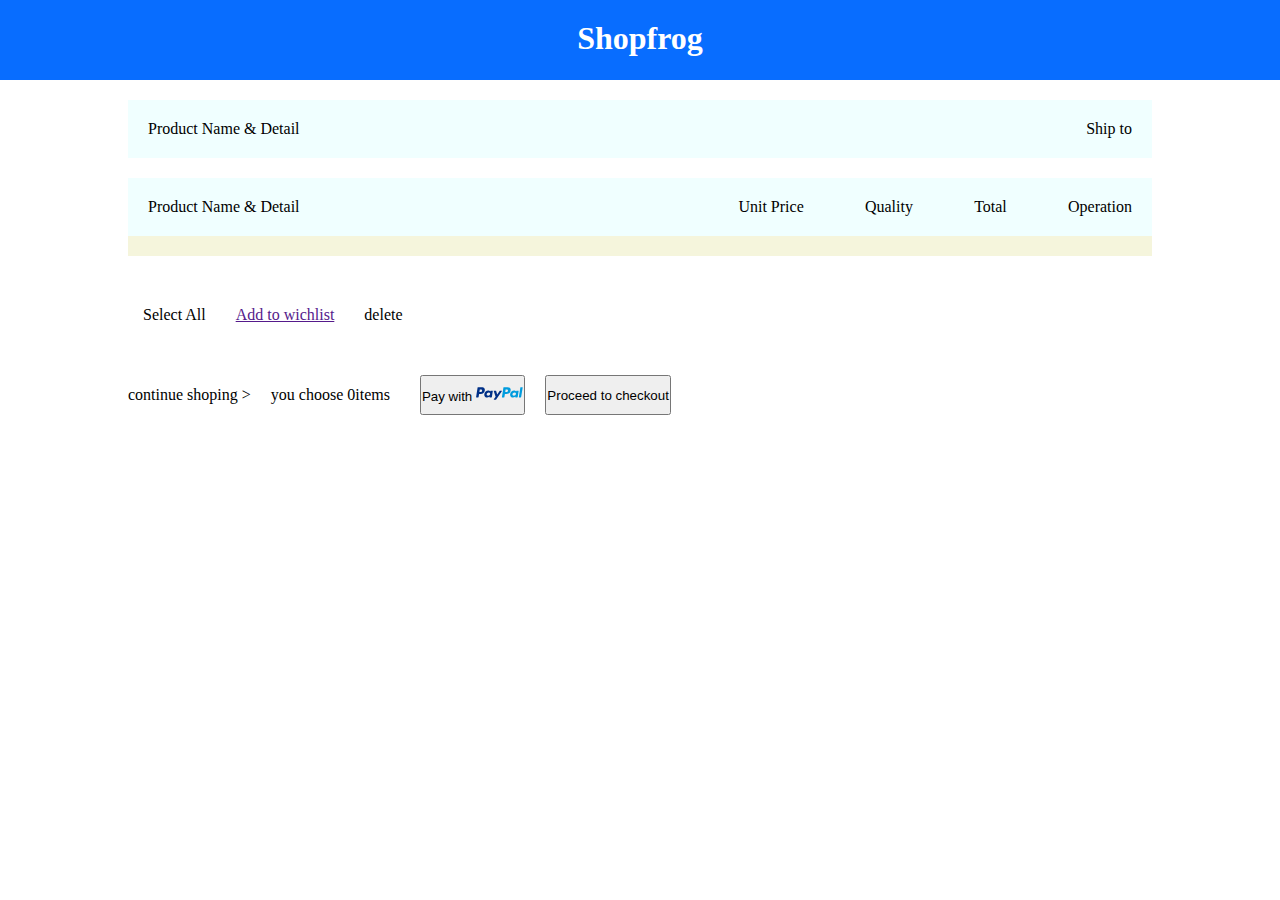
<file: shopfrog/cart.html>
<!DOCTYPE html>
<html lang="en">
<head>
    <meta charset="UTF-8">
    <meta http-equiv="X-UA-Compatible" content="IE=edge">
    <meta name="viewport" content="width=device-width, initial-scale=1.0">
    <title>Document</title>
    <link rel="stylesheet" href="./styles/cart.css">
</head>
<body>
    <div>
        <div id="navbar">
            <h1><a href="./index.html">Shopfrog</a></h1>

        </div>
        <div>
            <div id="centertop">
                <div id="ct1">
                    <p>Product Name & Detail</p>
                    <p>Ship to <span></span></p>
                </div>
                <div id="ct2">
                    <p>Product Name & Detail</p>
                    <div id="ct2in">
                        <p>Unit Price</p>
                        <p>Quality</p>
                        <p>Total</p>
                        <p>Operation</p>
                    </div>
                </div>
                <div id="ct3">
                    <div id="disproduct"></div>
                    <div id="ct3in">
                        <option value="">Select All</option>
                        <a href="">Add to wichlist</a>
                        <a>delete</a>
                    </div>
                </div>
                <div id="ct4">
                    <p>continue shoping ></p>
                    <p>you choose <span>0</span>items</p>
                    <button>Pay with <img src="[data-uri]" alt=""></button>
                    <button id="pay">Proceed to checkout</button>
                </div>
            </div>   
        </div>
    </div>
</body>
</html>
<script src="./scripts/cartjs.js"></script>
</file>
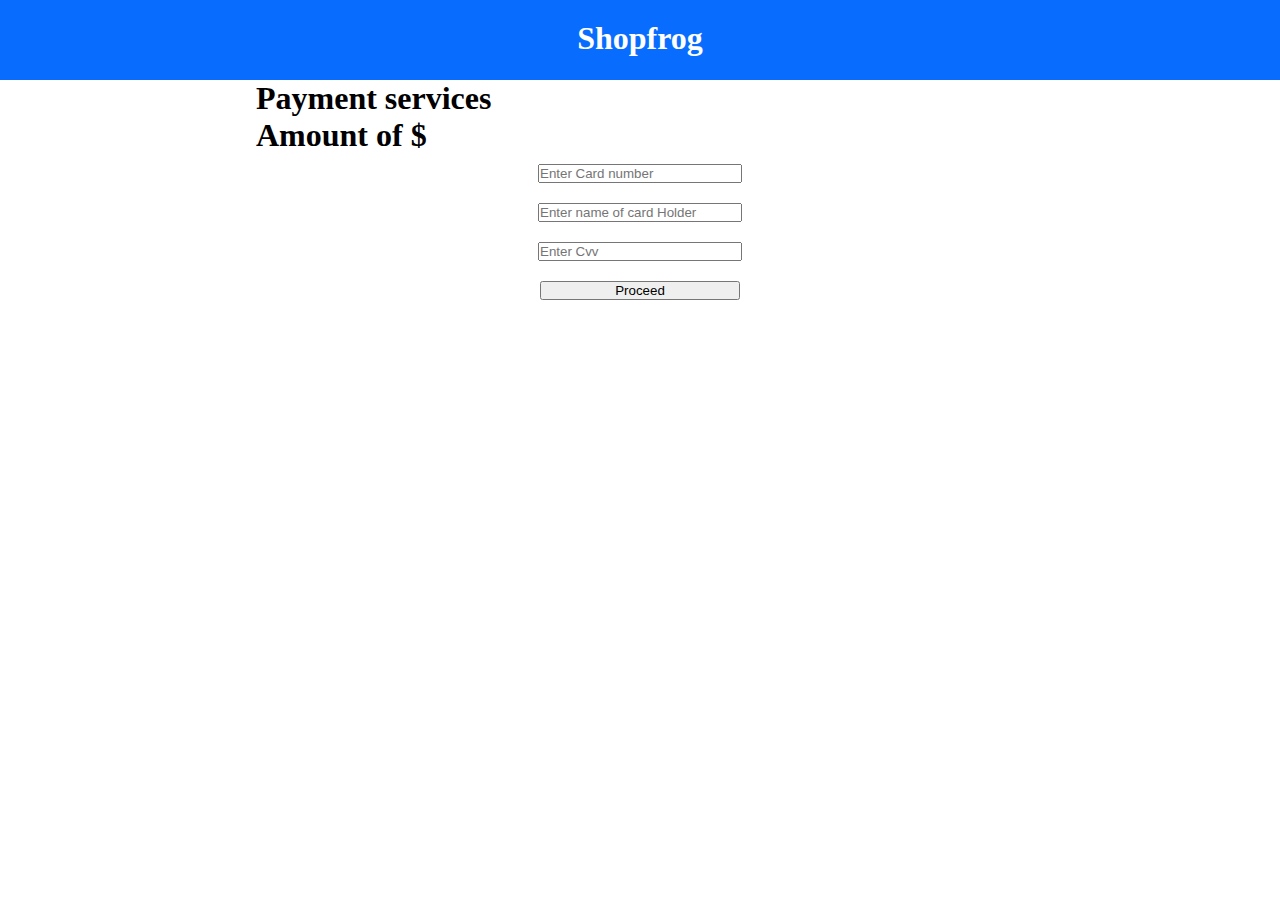
<file: shopfrog/payment.html>
<!DOCTYPE html>
<html lang="en">
<head>
    <meta charset="UTF-8">
    <meta http-equiv="X-UA-Compatible" content="IE=edge">
    <meta name="viewport" content="width=device-width, initial-scale=1.0">
    <title>Payments</title>
    <link rel="stylesheet" href="./styles/payments.css">
</head>
<body>
    <div>
        <div id="navbar">
            <h1><a href="./index.html">Shopfrog</a></h1>

        </div>
        <div id="ccall">
            <div id="cctop">
                <h1>Payment services</h1>
            </div>  
            <div>
                <h1>Amount of $<span id="sp"></span></h1>
                <div>
                    <form action="">
                        <input type="Number" placeholder="Enter Card number">
                        <input type="text" placeholder="Enter name of card Holder">
                        <input type="Number" placeholder="Enter Cvv">
                        <input type="submit" value="Proceed">
                    </form>
                </div>
            </div> 
        </div>
    </div>
</body>
</html>
<script src="./scripts/paymentjs.js"></script>
</file>
<file: shopfrog/styles/cart.css>
*{
    margin:0;
    padding:0;
}
#centerend{
    display:flex;
}
#centertop{
    width:80%;
    margin:auto;
}
#ct1{
    display:flex;
    justify-content: space-between;
    padding:20px;
    background-color: azure;
    margin:20px 0px;
}
#ct2{
    display: flex;
    justify-content: space-between;
    padding:20px;
    background-color: azure;
    margin:20px 0px 0px 0px;
}
#ct2in{
    display:flex;
    width:40%;
    justify-content: space-between;
}
#ct3in{
    display:flex;
}
#ct3in>*{
    margin:50px 15px;
}
#disproduct{
    background-color:beige;
    padding:10px;;
}
#ct4{
    display: flex;
    align-items: center; 
    
}
#ct4>*{
    margin-right:20px;    
}
#ct4>button>img{
    height:15px;
}
#ct4>button{
    height:40px;
    margin:auto 10px;
}
#innerproducts{
    display:flex;
    justify-content: space-between;
}
#navbar{
    height:80px;
    background-color: #086DFF;
}
#navbar>h1{
    color:white;
    text-align: center;
    padding:20px 0px;
}
#navbar>h1>a{
    text-decoration: none;
    color:white;
}
</file>
<file: shopfrog/styles/payments.css>
*{
    margin:0px;
    padding:0px;
}
#navbar{
    height:80px;
    background-color: #086DFF;
}
#navbar>h1{
    color:white;
    text-align: center;
    padding:20px 0px;
}
#navbar>h1>a{
    text-decoration: none;
    color:white;
}
#ccall{
    width:60%;
    margin:auto;
}
form{
    display:flex;
    flex-direction: column;
    margin:auto;
}
form>*{
    width:200px;
    margin:10px auto;
}
#sp{
    font-size: 32px;
    color: orangered;
}
</file>
